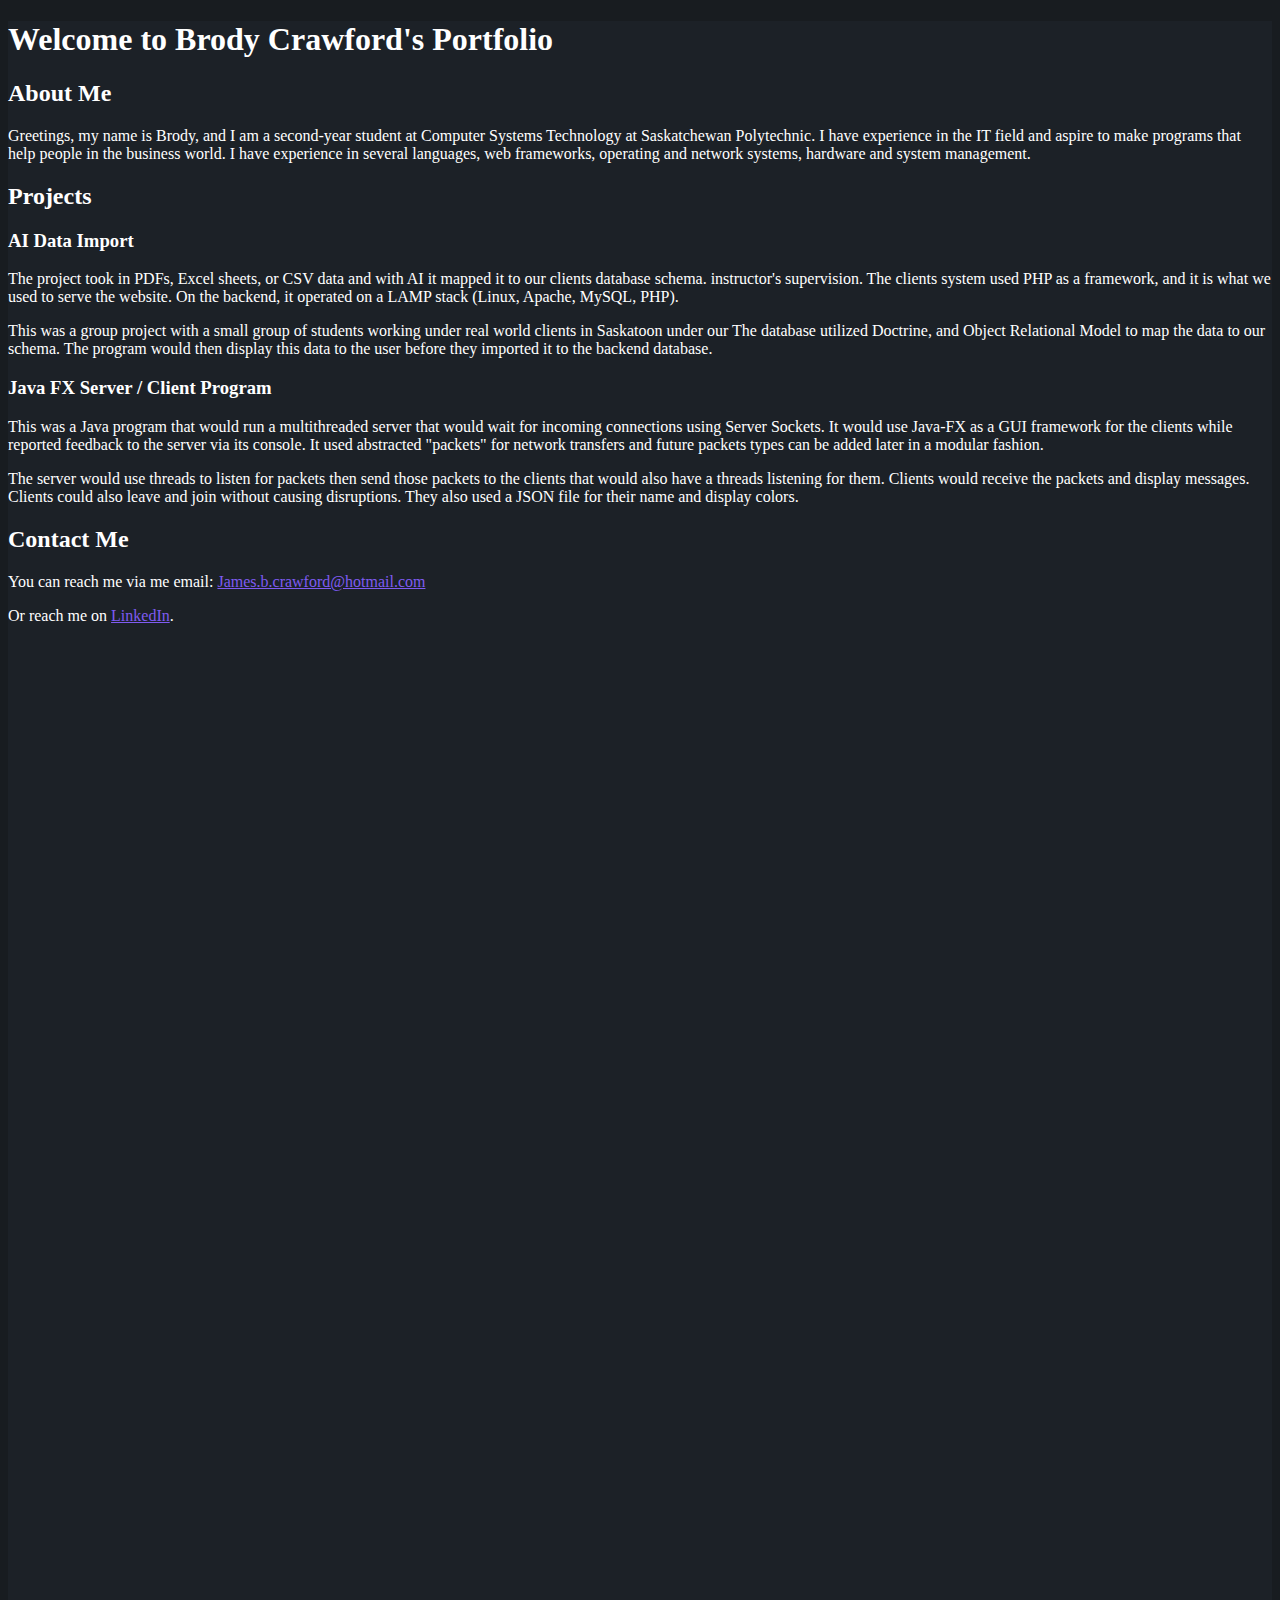
<file: index.html>
<!DOCTYPE html>
<html lang="en">
<head>
    <meta charset="UTF-8">
    <meta name="viewport"
          content="width=device-width, user-scalable=no, initial-scale=1.0, maximum-scale=1.0, minimum-scale=1.0">
    <title>Document</title>
    <link href="https://cdn.jsdelivr.net/npm/bootstrap@5.3.5/dist/css/bootstrap.min.css"
          rel="stylesheet"
          integrity="sha384-SgOJa3DmI69IUzQ2PVdRZhwQ+dy64/BUtbMJw1MZ8t5HZApcHrRKUc4W0kG879m7"
          crossorigin="anonymous">
    <script src="https://cdn.jsdelivr.net/npm/bootstrap@5.3.5/dist/js/bootstrap.bundle.min.js"
            integrity="sha384-k6d4wzSIapyDyv1kpU366/PK5hCdSbCRGRCMv+eplOQJWyd1fbcAu9OCUj5zNLiq"
            crossorigin="anonymous"></script>
    <link rel="stylesheet" href="styles.css">
</head>
<body>
<div class="container">
    <h1 class="text-center">Welcome to Brody Crawford's Portfolio</h1>
    <h2 class="text-left">About Me</h2>
    <p>Greetings, my name is Brody, and I am a second-year student at Computer Systems Technology at Saskatchewan
        Polytechnic. I have experience in the IT field and aspire to make programs that help people in the business
        world. I have experience in several languages, web frameworks, operating and network systems,
        hardware and system management.</p>

    <h2 class="text-center">Projects</h2>
    <h3 class="text-left">AI Data Import</h3>
    <p>The project took in PDFs, Excel sheets, or CSV data and with AI it mapped it to our clients database schema.
        instructor's supervision. The clients system used PHP as a framework, and it is what we used to serve the
        website. On the backend, it operated on a LAMP stack (Linux, Apache, MySQL, PHP).</p>
    <p>This was a group project with a small group of students working under real world clients in Saskatoon under our
        The database utilized Doctrine, and Object Relational Model to map the data to our schema. The program would
        then display this data to the user before they imported it to the backend database.</p>

    <h3 class="text-left">Java FX Server / Client Program</h3>
    <p>This was a Java program that would run a multithreaded server that would wait for incoming connections using
        Server Sockets. It would use Java-FX as a GUI framework for the clients while reported feedback to the server
        via its console. It used abstracted "packets" for network transfers and future packets types can be added later
        in a modular fashion.</p>
    <p>The server would use threads to listen for packets then send those packets to the clients that would also have a
        threads listening for them. Clients would receive the packets and display messages. Clients could also leave and
        join without causing disruptions. They also used a JSON file for their name and display colors.</p>

    <h2 class="text-left">Contact Me</h2>
    <p>You can reach me via me email: <a href="mailto:James.b.crawford@hotmail.com">James.b.crawford@hotmail.com</a></p>
    <p>Or reach me on <a href="https://www.linkedin.com/in/brody-crawford-2095a9262?utm_source=share&utm_campaign=share_via&utm_content=profile&utm_medium=ios_app">LinkedIn</a>.</p>

</div>
</body>
</html>
</file>
<file: styles.css>
body {
    background-color: #181C20;
    color: white;
}

.container {
    background-color: #1C2127;
    height: 2000px;
}

a {
    color: #7F5BF2;
}
</file>
